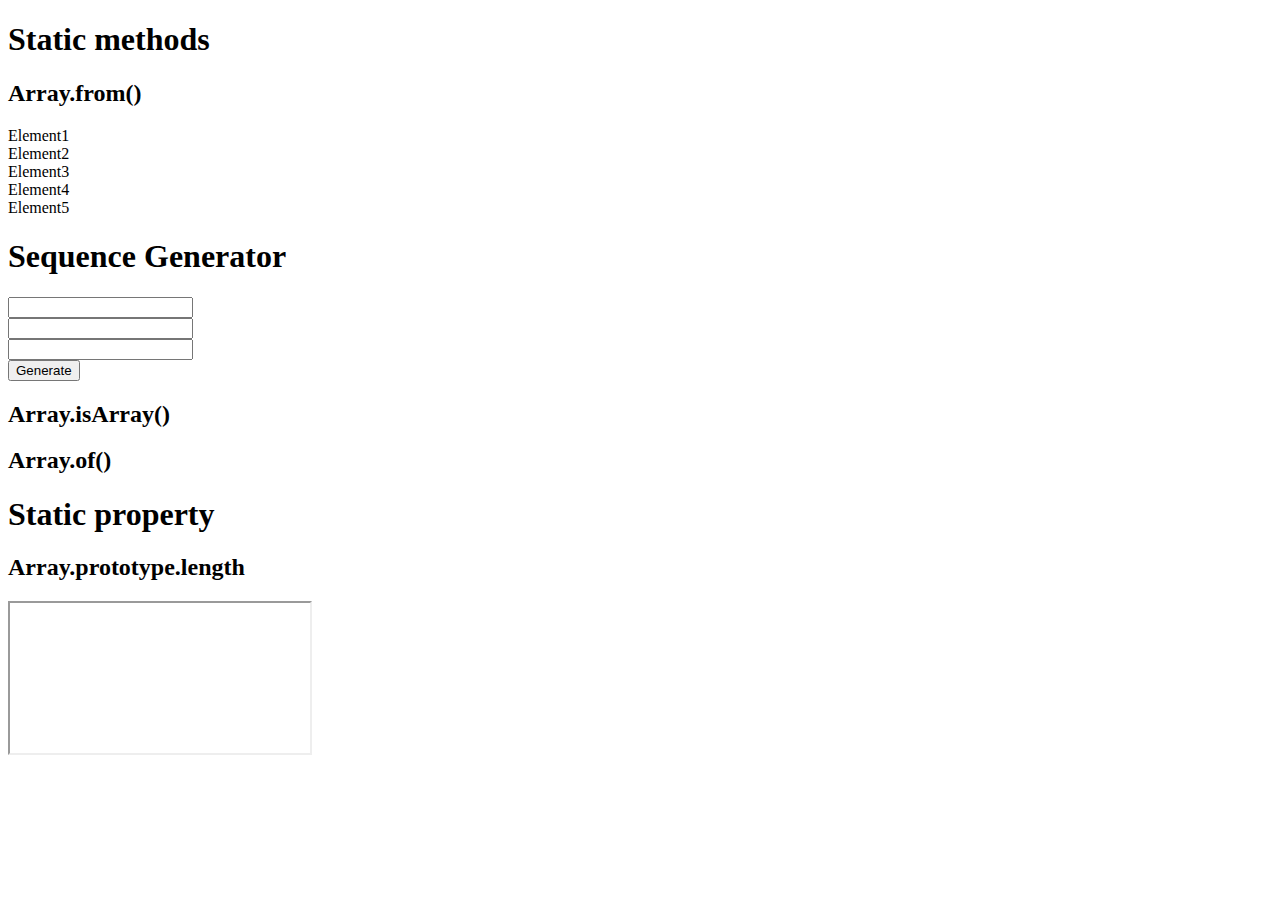
<file: Array-static/index.html>
<!DOCTYPE html>
<html>
    <head>
        <title>Array</title>
    </head>
    <body>
        <h1>Static methods</h1>
        <h2>Array.from()</h2>
        <div>Element1</div>
        <div>Element2</div>
        <div>Element3</div>
        <div>Element4</div>
        <div>Element5</div>
        <h1>Sequence Generator</h1>
        <input type="number" id="start"> <br>
        <input type="number" id="stop"> <br>
        <input type="number" id="step"> <br>
        <input type="button" value="Generate" id="generate"> <br>
        <div id="output"></div>
        <h2>Array.isArray()</h2>
        <h2>Array.of()</h2>
        <h1>Static property</h1>
        <h2>Array.prototype.length</h2>
        <script src="assets/index.js"></script>
    </body>
</html>
</file>
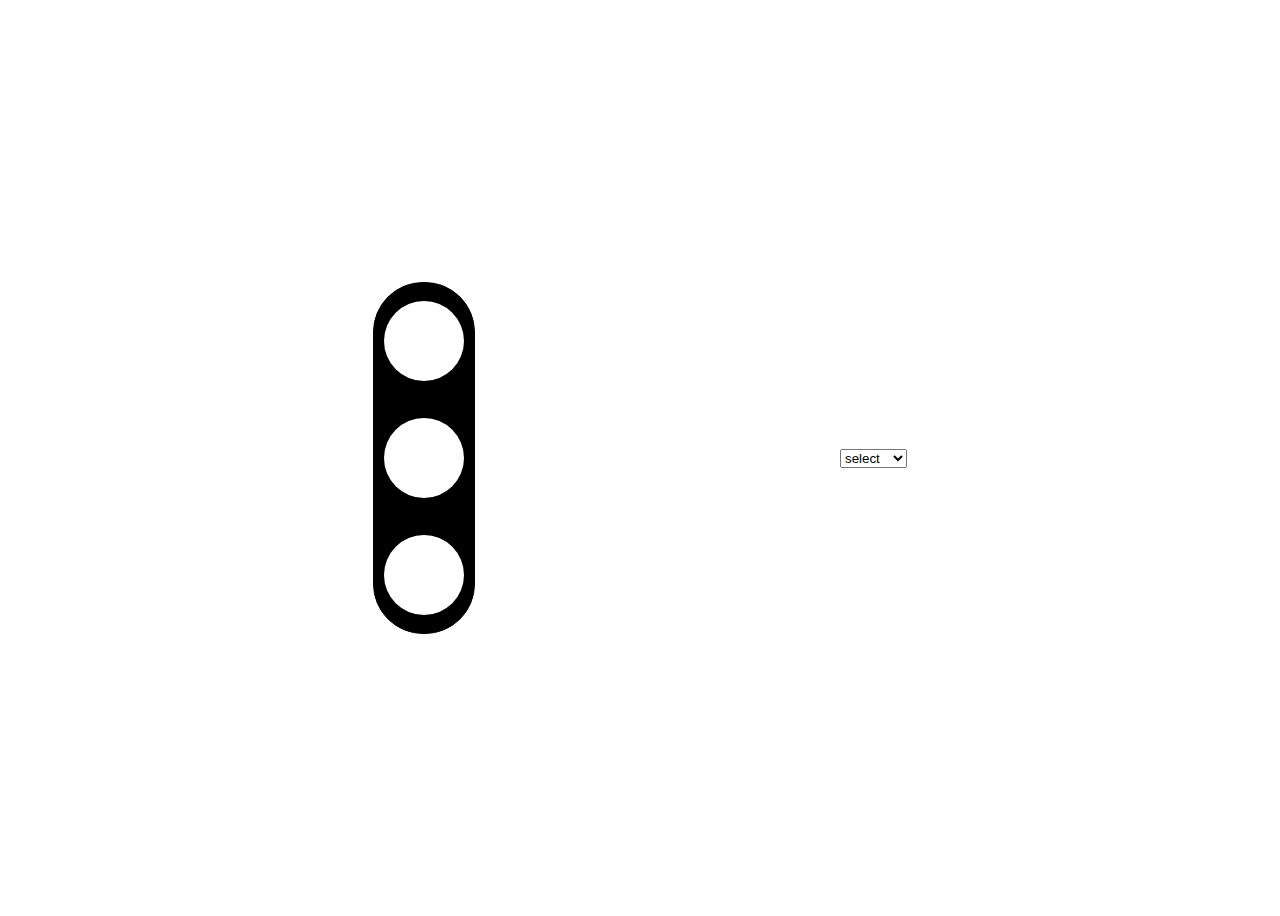
<file: Handling-events/index.html>
<!DOCTYPE html>
<html>
    <head>
        <meta name="viewport" content="width=device-width, initial-scale=1.0">
        <title>Handling Events</title>
        <link rel="stylesheet" href="assets/style.css">
    </head>
    <body>
        <div class="light">
            <div class="color"></div>
            <div class="color"></div>
            <div class="color"></div>
        </div>
        <select>
            <option value="select">select</option>
            <option value="Red">Red</option>
            <option value="Orange">Orange</option>
            <option value="Green">Green</option>
        </select>
        <script src="assets/index.js"></script>
    </body>
</html>
</file>
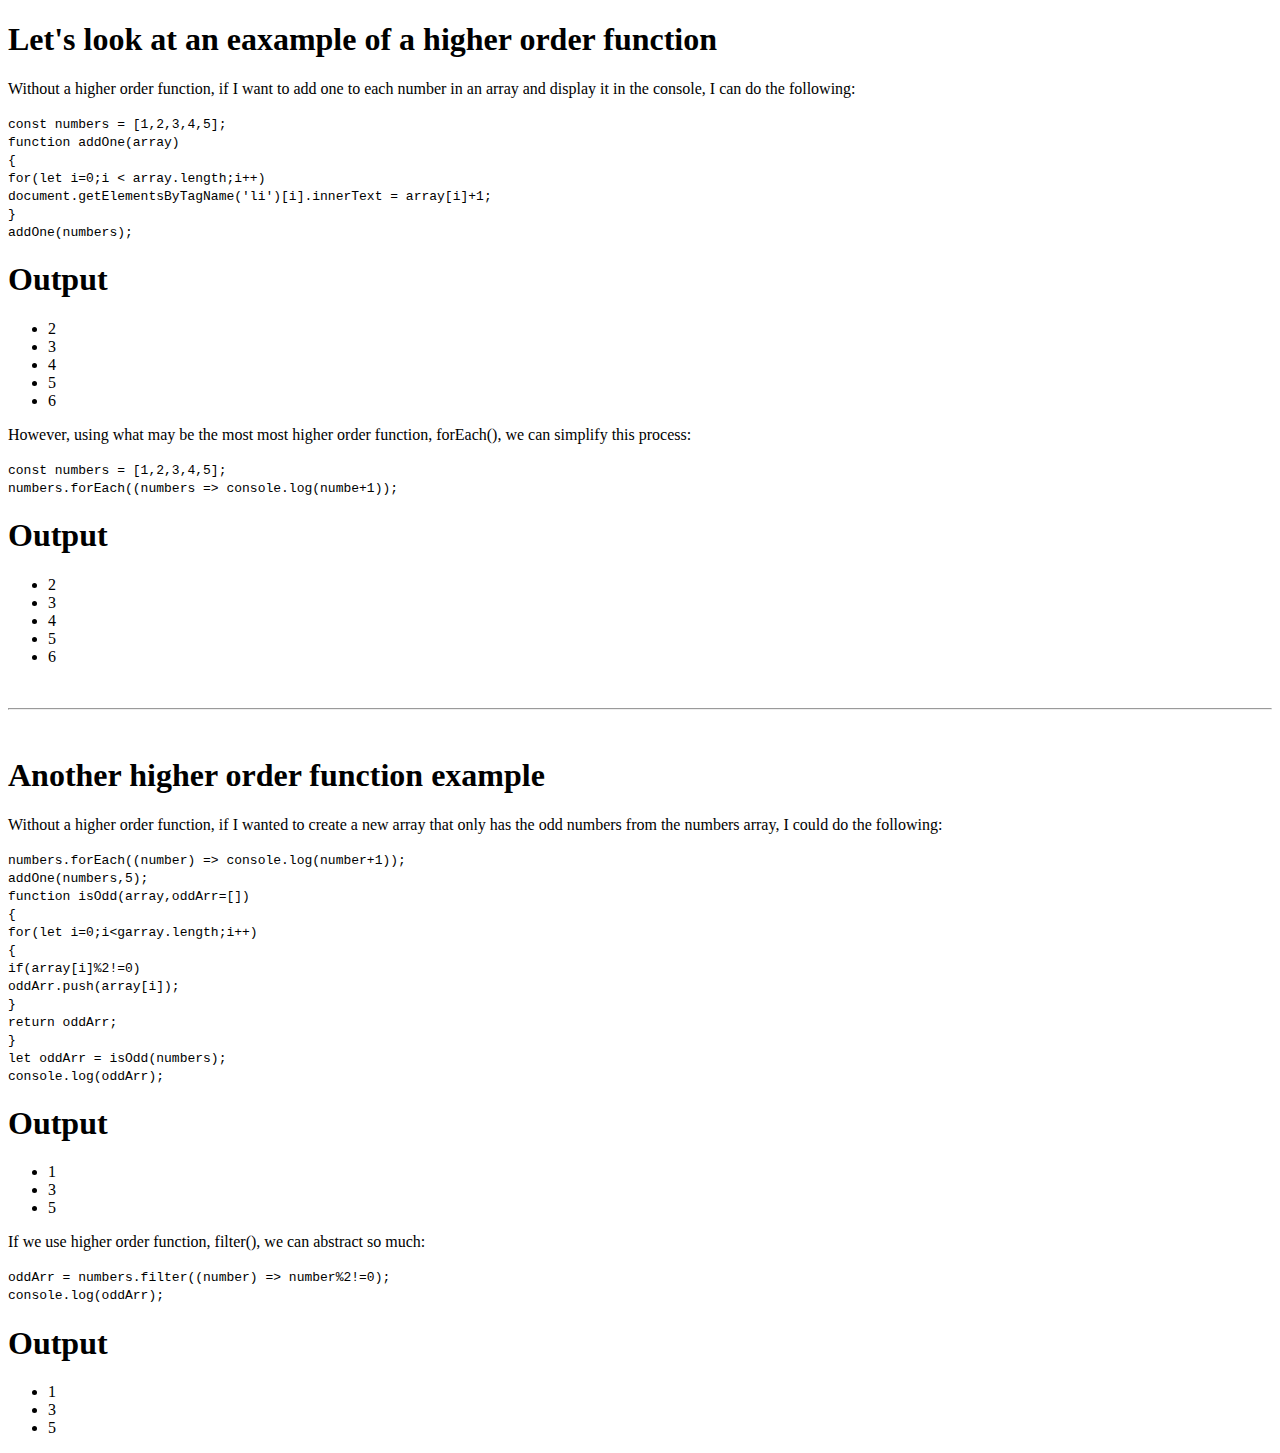
<file: Higher-order-functions/index.html>
<!DOCTYPE html>
<html>
    <head>
        <title>Higher order functions</title>
    </head>
    <body>
        <h1>Let's look at an eaxample of a higher order function</h1>
        <p>Without a higher order function, if I want to add one to each number in an array and display it in the console, I can do the following:</p>
        <code>
            const numbers = [1,2,3,4,5]; <br>
            function addOne(array) <br>
            { <br>
                for(let i=0;i &lt; array.length;i++) <br>
                document.getElementsByTagName('li')[i].innerText = array[i]+1; <br>
            } <br>
            addOne(numbers); <br>
        </code>
        <h1>Output</h1>
        <ul>
            <li></li>
            <li></li>
            <li></li>
            <li></li>
            <li></li>
        </ul>
        <p>
            However, using what may be the most most higher order function, forEach(), we can simplify this process:
        </p>
        <code>
            const numbers = [1,2,3,4,5]; <br>
            numbers.forEach((numbers =&gt; console.log(numbe+1)); <br>
        </code>
        <h1>Output</h1>
        <ul>
            <li></li>
            <li></li>
            <li></li>
            <li></li>
            <li></li>
        </ul>
        <br><hr><br>
        <h1>Another higher order function example</h1>
        <p>Without a higher order function, if I wanted to create a new array that only has the odd numbers from the numbers array, I could do the following:</p>
        <code>
            numbers.forEach((number) => console.log(number+1)); <br>
            addOne(numbers,5); <br>
            function isOdd(array,oddArr=[]) <br>
            {   <br>
                for(let i=0;i&lt;garray.length;i++) <br>
                { <br>
                    if(array[i]%2!=0) <br>
                        oddArr.push(array[i]); <br>
                }       <br>
                return oddArr; <br>
            } <br>
            let oddArr = isOdd(numbers); <br>
            console.log(oddArr);<br>
        </code>
        <h1>Output</h1>
        <ul>
            <li></li>
            <li></li>
            <li></li>
        </ul>
        <p>If we use higher order function, filter(), we can abstract so much:</p>
        <code>
            oddArr = numbers.filter((number) =&gt; number%2!=0); <br>
            console.log(oddArr); <br>
        </code>
        <h1>Output</h1>
        <ul>
            <li></li>
            <li></li>
            <li></li>
        </ul>
        <script src="assets/index.js"></script>
    </body>
</html>
</file>
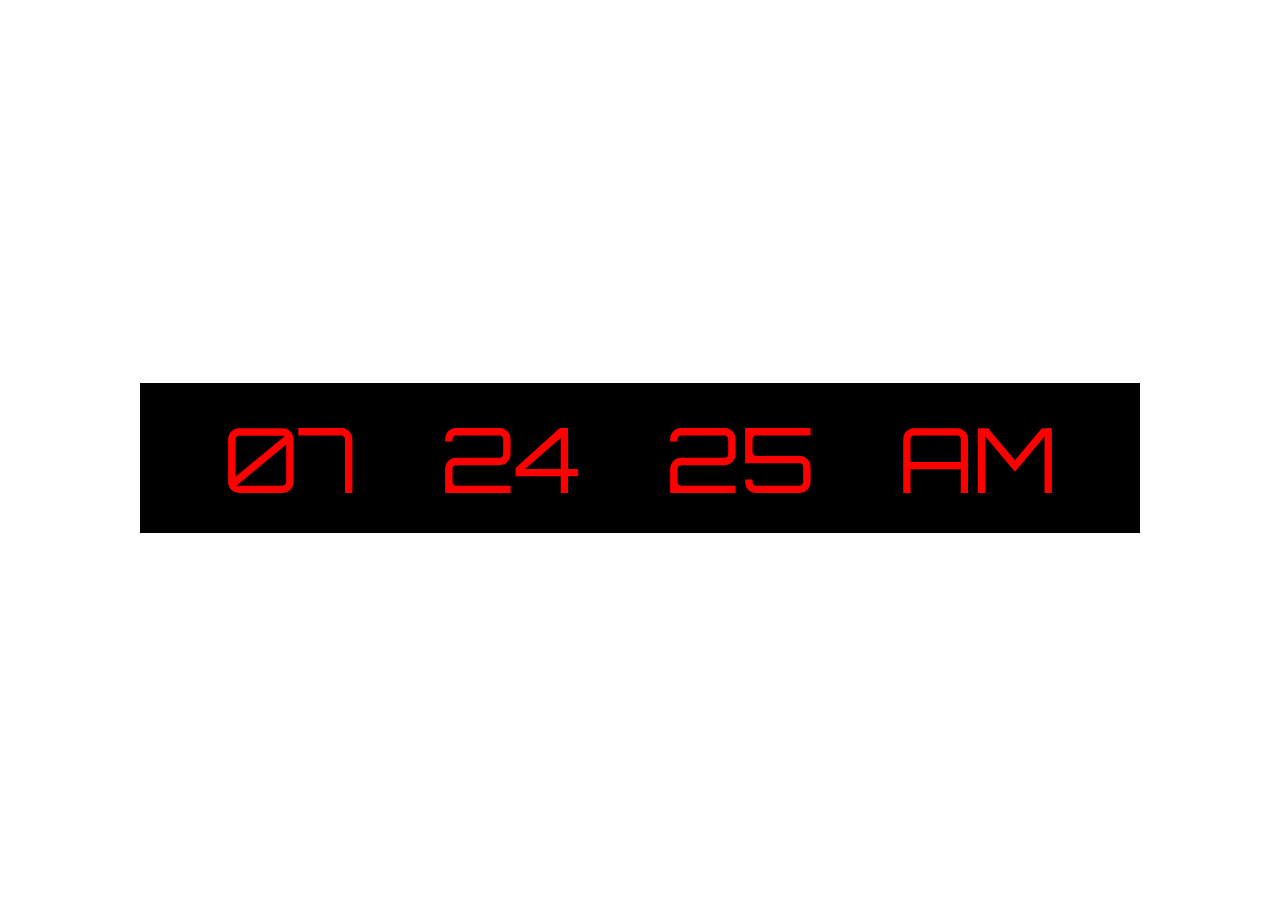
<file: IIFE/index.html>
<!DOCTYPE html>
<html>
    <head>
        <meta name="viewport" content="width=device-width, initial-scale=1.0">
        <title>Digital Clock</title>
        <link rel="stylesheet" href="assets/style.css">
    </head>
    <body>
        <div class="wrapper">
            <div class="section">00</div>
            <div class="section">00</div>
            <div class="section">00</div>
            <div class="section">AM</div>
        </div>
        <script src="assets/index.js"></script>
    </body>
</html>
</file>
<file: Handling-events/assets/style.css>
@import url('https://fonts.googleapis.com/css2?family=Open+Sans&display=swap');

body 
{
    display:flex;
    justify-content: space-evenly;
    align-items: center;
    height: 100vh;
}

.light
{
    display: flex;
    flex-direction: column;
    align-items: center;
    justify-content: space-around;
    width: 100px;
    height: 350px;
    border: 1px solid black;
    background-color: black;
    border-radius: 50px;
}

.light .color
{
    width: 80px;
    height: 80px;
    border-radius: 40px;
    background-color: white;
}
</file>
<file: IIFE/assets/style.css>
@import url('https://fonts.googleapis.com/css2?family=Open+Sans&family=Orbitron&display=swap');
body
{
    display: flex;
    justify-content: center;
    align-items: center;
    height: 100vh;
}
 .wrapper
 {
    display: flex;
    justify-content: space-evenly;
    align-items: center;
    width: 1000px;
    height: 150px;
    background-color: black;
 }
 .wrapper .section
 {
     font-family: 'Orbitron';
    font-size: 90px;
    color: red;
 }
</file>
